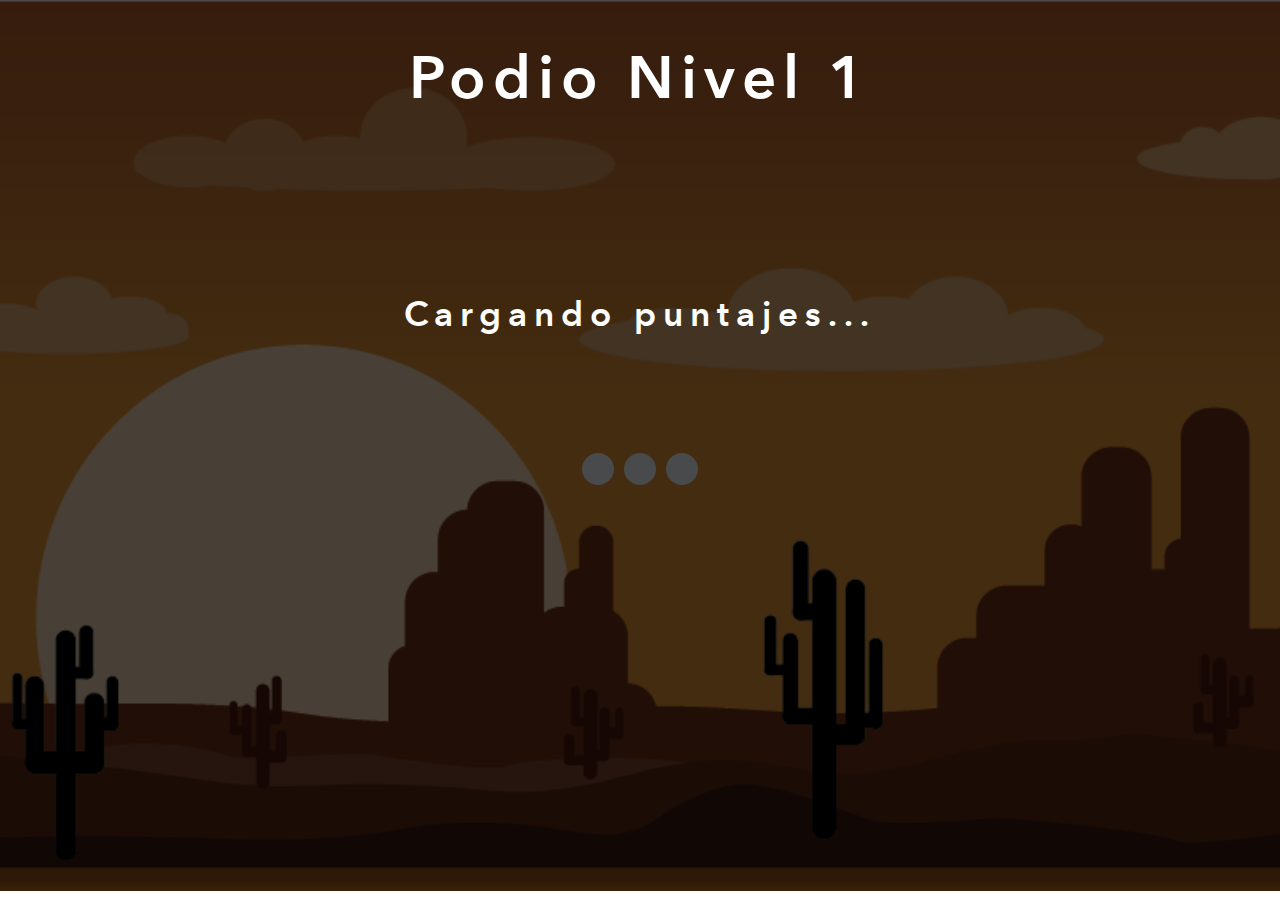
<file: podio.html>
<!DOCTYPE html>
<html lang="en">
<head>
    <meta charset="UTF-8">
    <meta http-equiv="X-UA-Compatible" content="IE=edge">
    <meta name="viewport" content="width=device-width, initial-scale=1.0">
    <title>OLIMPICS GEEK</title>
    <link rel="stylesheet" href="assets/css/podio.css">
    <link rel="stylesheet" href="assets/css/loader.css">

</head>
<body onload="inicioPuntaje()">
 


<div class="container">
    <div class="transparente"></div>
    <div class="div_podio">
        <div>
            <h1>Podio Nivel 1</h1>
        </div>
        
        <div id="loader-text">
            <h3>Cargando puntajes...</h3>
        </div>
    </div>
    

    <div class="contenedor" id="contenedor" >
        <div>
          <div id="bienvenida1" class="loader-animation">
            <div></div>
            <div></div>
            <div></div>
          </div>
        </div>
    </div>

    <div class="podio" style="display: none; " id="podio-loader">
        <div>
            <center>
                <div class="segundo" id="segundo"></div>
                <div id="puntosS"></div>
            </center>

        </div>
        <div>
            <center>
                <div class="primero" id="primero"></div>
                <div id="puntosP"></div>
            </center>
        </div>
        <div>
            <center>
                <div class="tercero" id="tercero"></div>
                <div id="puntosT"></div>
            </center>

        </div>

    </div>
    <div class="img_cactus" id="podio-loader2" style="display: none;" >
        <img src="assets/img/podio/podio1.png"  class="podio">
    </div>
    <script src="assets/js/podio.js"></script>
</div>
</body>
</html>
</file>
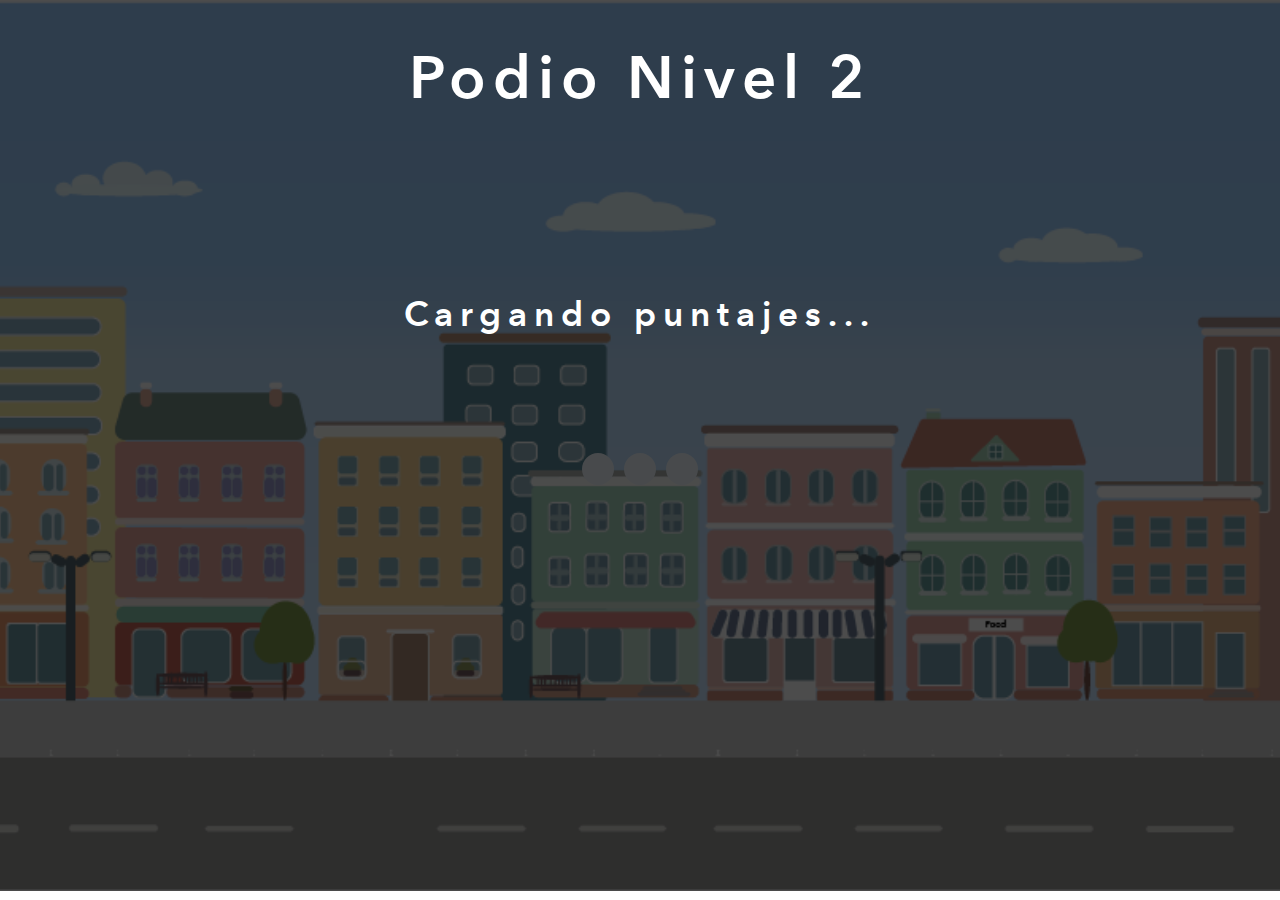
<file: podio2.html>
<!DOCTYPE html>
<html lang="en">
<head>
    <meta charset="UTF-8">
    <meta http-equiv="X-UA-Compatible" content="IE=edge">
    <meta name="viewport" content="width=device-width, initial-scale=1.0">
    <title>OLIMPICS GEEK</title>
    <link rel="stylesheet" href="assets/css/podio.css">
    <link rel="stylesheet" href="assets/css/loader.css">

</head>
<body onload="inicioPuntaje2()">
<div class="container2">
    <div class="transparente"></div>
    <div class="div_podio">
        <div>
            <h1>Podio Nivel 2</h1>
        </div>
        
        <div id="loader-text">
            <h3>Cargando puntajes...</h3>
        </div>
    </div>


    <div class="contenedor" id="contenedor" >
        <div>
          <div id="bienvenida1" class="loader-animation">
            <div></div>
            <div></div>
            <div></div>
          </div>
        </div>
    </div>

    <div class="podio" style="display: none; " id="podio-loader">
        <div>
            <center>
                <div class="segundo" id="segundo"></div>
                <div id="puntosS"></div>
            </center>

        </div>
        <div>
            <center>
                <div class="primero" id="primero"></div>
                <div id="puntosP"></div>
            </center>
        </div>
        <div>
            <center>
                <div class="tercero" id="tercero"></div>
                <div id="puntosT"></div>
            </center>

        </div>

    </div>
    <div class="img_carros" id="podio-loader2" style="display: none;">
        <img src="assets/img/podio/podionivel2.png" style="margin-bottom: 20vh;"> 
    </div>
    <script src="assets/js/podio.js"></script>
</div>
</body>
</html>
</file>
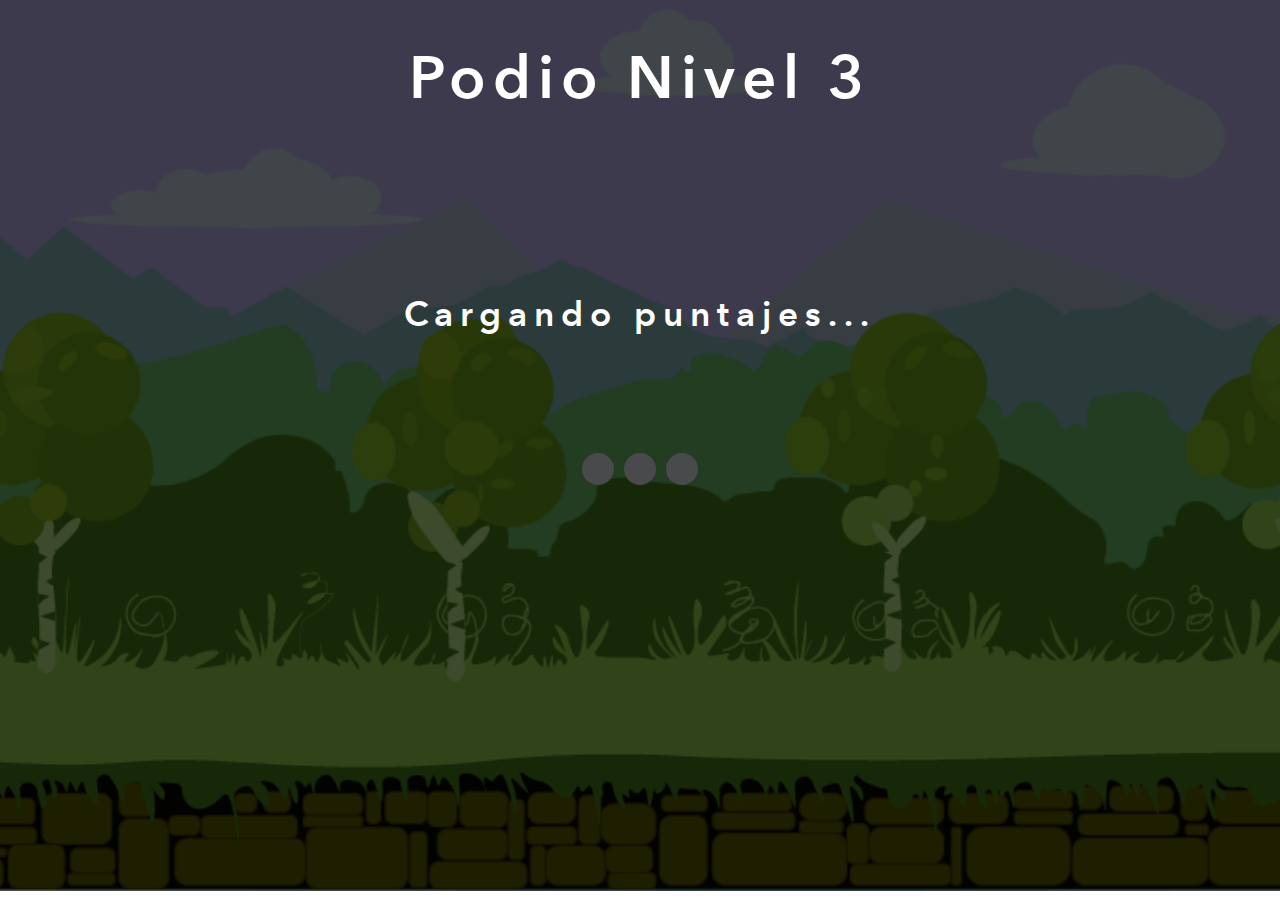
<file: podio3.html>
<!DOCTYPE html>
<html lang="en">
<head>
    <meta charset="UTF-8">
    <meta http-equiv="X-UA-Compatible" content="IE=edge">
    <meta name="viewport" content="width=device-width, initial-scale=1.0">
    <title>OLIMPICS GEEK</title>
    <link rel="stylesheet" href="assets/css/podio.css">
    <link rel="stylesheet" href="assets/css/loader.css">

</head>
<body onload="inicioPuntaje3()">
<div class="container3">
    <div class="transparente"></div>
    <div class="div_podio">
        <div>
            <h1>Podio Nivel 3</h1>
        </div>
        
        <div id="loader-text">
            <h3>Cargando puntajes...</h3>
        </div>
    </div>

    <div class="contenedor" id="contenedor" >
        <div>
          <div id="bienvenida1" class="loader-animation">
            <div></div>
            <div></div>
            <div></div>
          </div>
        </div>
    </div>

    <div class="podio" style="display: none; " id="podio-loader">
        <div>
            <center>
                <div class="segundo" id="segundo"></div>
                <div id="puntosS"></div>
            </center>

        </div>
        <div>
            <center>
                <div class="primero" id="primero"></div>
                <div id="puntosP"></div>
            </center>
        </div>
        <div>
            <center>
                <div class="tercero" id="tercero"></div>
                <div id="puntosT"></div>
            </center>

        </div>
    </div>
    <div class="img_arboles" id="podio-loader2" style="display: none;">
        <img src="assets/img/podio/podionivel3.png"  class="podio" height="600">
    </div>
    <script src="assets/js/podio.js"></script>
</div>
</body>
</html>
</file>
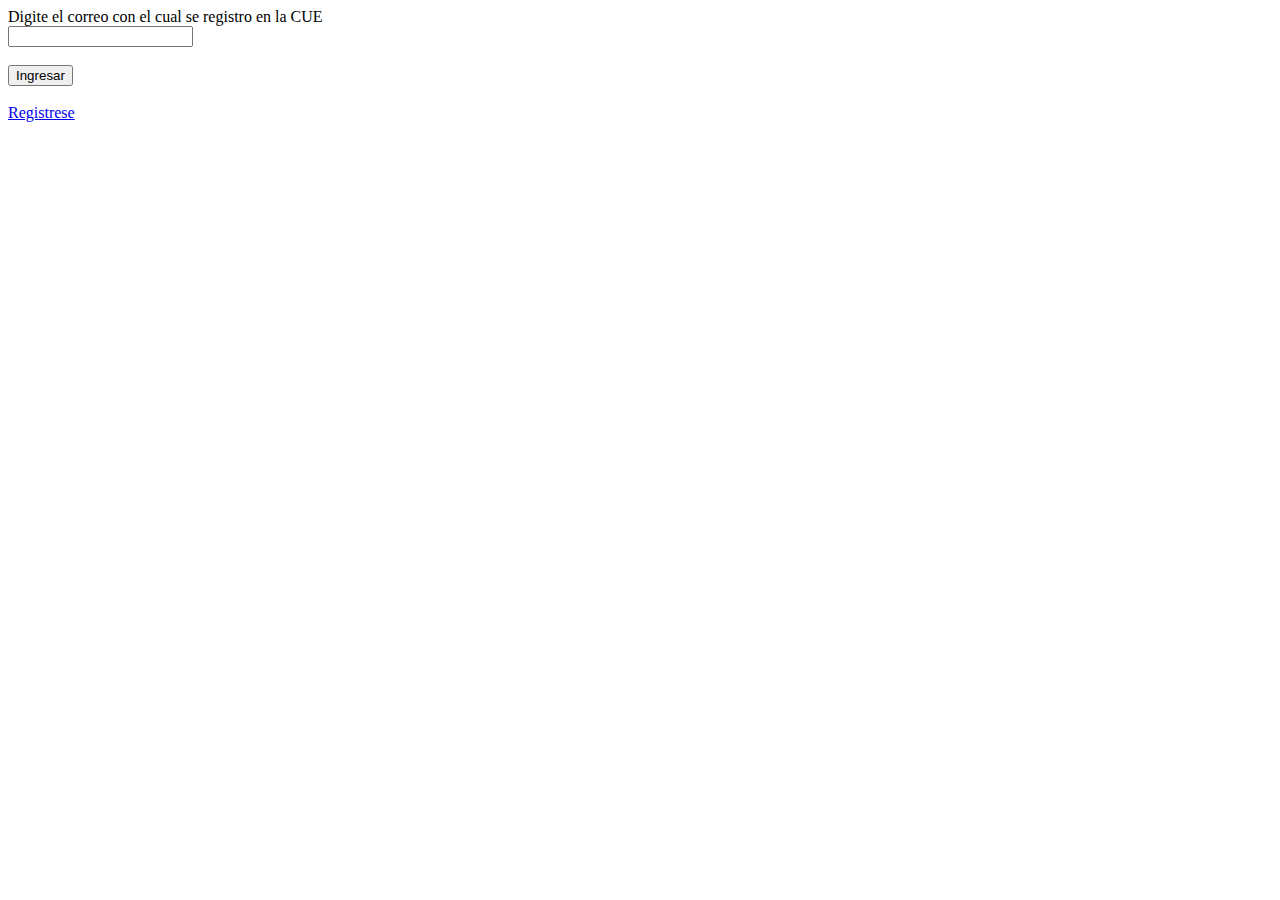
<file: prueba.html>
<html lang="en">
<head>
    <meta charset="UTF-8">
    <meta http-equiv="X-UA-Compatible" content="IE=edge">
    <meta name="viewport" content="width=device-width, initial-scale=1.0">
    <title>Document</title>
</head>
<script>
function Entrar(){
        let correo = document.getElementById("correo").value; 

    var myHeaders = new Headers();
    myHeaders.append("Client", "esri");
    myHeaders.append("Content-Type", "application/json");

    var raw = JSON.stringify({
        "evento": 2,
        "email": correo
    });

    var requestOptions = {
        method: 'POST',
        headers: myHeaders,
        body: raw,
        redirect: 'follow'
    };
     try{
    fetch("https://api.connectovirtual.com/asistentes/autenticacion/automatica", requestOptions)
        .then(response => response.text())
        // .then(result => console.log(result))
        .then(result => {ingresar(correo);})
        .catch(error => {regreso();});
     }catch(error){
            alert("Correo no encontrado.");
     }
}
function regreso(){
   alert("Correo no encontrado.")
}
function ingresar(correo){
    location.href = 'index.html?correo='+correo;
}

</script>
<body>
 
    <form>
    <label>Digite el correo con el cual se registro en la CUE</label><br>
    <input type="text" name="correo" id="correo"/><br><br>
    <input type="button" onclick="Entrar()" value="Ingresar"/><br><br>
     <a href="inicio.html">Registrese</a>
    </form>
</body>
</html>
</file>
<file: assets/css/podio.css>
@font-face{
    font-family: AvenirNextLTPro-Demi;
    src: url("../fonts/AvenirNextLTPro-Demi.ttf");
}
body{
    font-family: AvenirNextLTPro-Demi;
    height: 100%;
    width:100%;
    padding: 0;
    margin: 0;
    overflow-x:hidden;
    overflow-y:hidden;
}
.container{
    background: url(../img/podio/Escenario.png);
    background-position: center center;
    background-size: cover;
    height: 99vh;
    width: 100%;
    display: grid;
    grid-template-columns: 20% 60% 20%;
    grid-template-rows:20% 20% 40% 20% ;
}
.transparente{
grid-column:   1/4;
grid-row: 1/5;
opacity: 0.7;
background-color: black;
}
.contenedor{
margin-top: 30vh;
grid-column: 2;
grid-row: 2;
}
.img_cactus{
grid-column: 2;
grid-row: 3/4;
margin:0;
padding:0;
z-index: 40;
display:flex;
justify-content: center;
align-items: center;
}
.div_podio{
    grid-column: 2;
    grid-row: 1;

    justify-content: center;
    align-items: center;
    z-index: 50;
}
.div_podio div h1{
    color: #fff;
    text-align: center;
    font-weight: 300;
    font-size: 60px;
    letter-spacing: 7px;
}
.div_podio h3{
    margin-top: 20vh;
    color: #fff;
    text-align: center;
    font-weight: 300;
    font-size: 35px;
    letter-spacing: 7px;
}
.podio{
    grid-column: 2;
    grid-row: 2;
    display: flex;
    justify-content:space-evenly;
    align-items: center;
    z-index: 50;  
    color: white;
    font-size: 30px;
}
.segundo,.tercero{
    padding-top: 30vh;
}

/* podio 2 */
.container2{
    background: url(../img/podio/Escenario2.png);
    background-position: center center;
    background-size: cover;
    height: 99vh;
    width: 100%;
    display: grid;
    grid-template-columns: 20% 60% 20%;
    grid-template-rows:20% 20% 40% 20% ;
}

.img_carros{
    grid-column: 2;
    grid-row: 3;
    margin:0;
    padding:0;
    z-index: 40;
    display:flex;
    justify-content: center;
    align-items: center;
    }

    /* podio 3*/
    .container3{
        background: url(../img/podio/Escenario\ completo.png);
        background-position: center center;
        background-size: cover;
        height: 99vh;
        width: 100%;
        display: grid;
        grid-template-columns: 20% 60% 20%;
        grid-template-rows:20% 20% 40% 20% ;
    }
    
    .img_arboles{
        grid-column: 2;
        grid-row: 3;
        margin:0;
        padding:0;
        z-index: 80;
        display:flex;
        justify-content: center;
        align-items: center;
        }
</file>
<file: assets/css/loader.css>
.loader-animation{
    display: flex;
    justify-content: center;
    align-self: center;
    margin: 0 auto;
    color: white;
    font-size: 50px;
}
.loader-animation > div{
    width: 2rem;
    height: 2rem;
    margin: 5px;
    background-color: aliceblue;
    border-radius: 50%;
    animation: loader-animation .6s infinite alternate;
    
}
@keyframes loader-animation {
    to{
        opacity: .1;
        transform: translate3d(0, -1rem, 0);
    }
}

.loader-animation > div:nth-child(2){
    animation-delay: .2s;
}
.loader-animation > div:nth-child(3){
    animation-delay: .4s;
}
.loader-text{
    color: white;
    z-index: 50;
}
</file>
